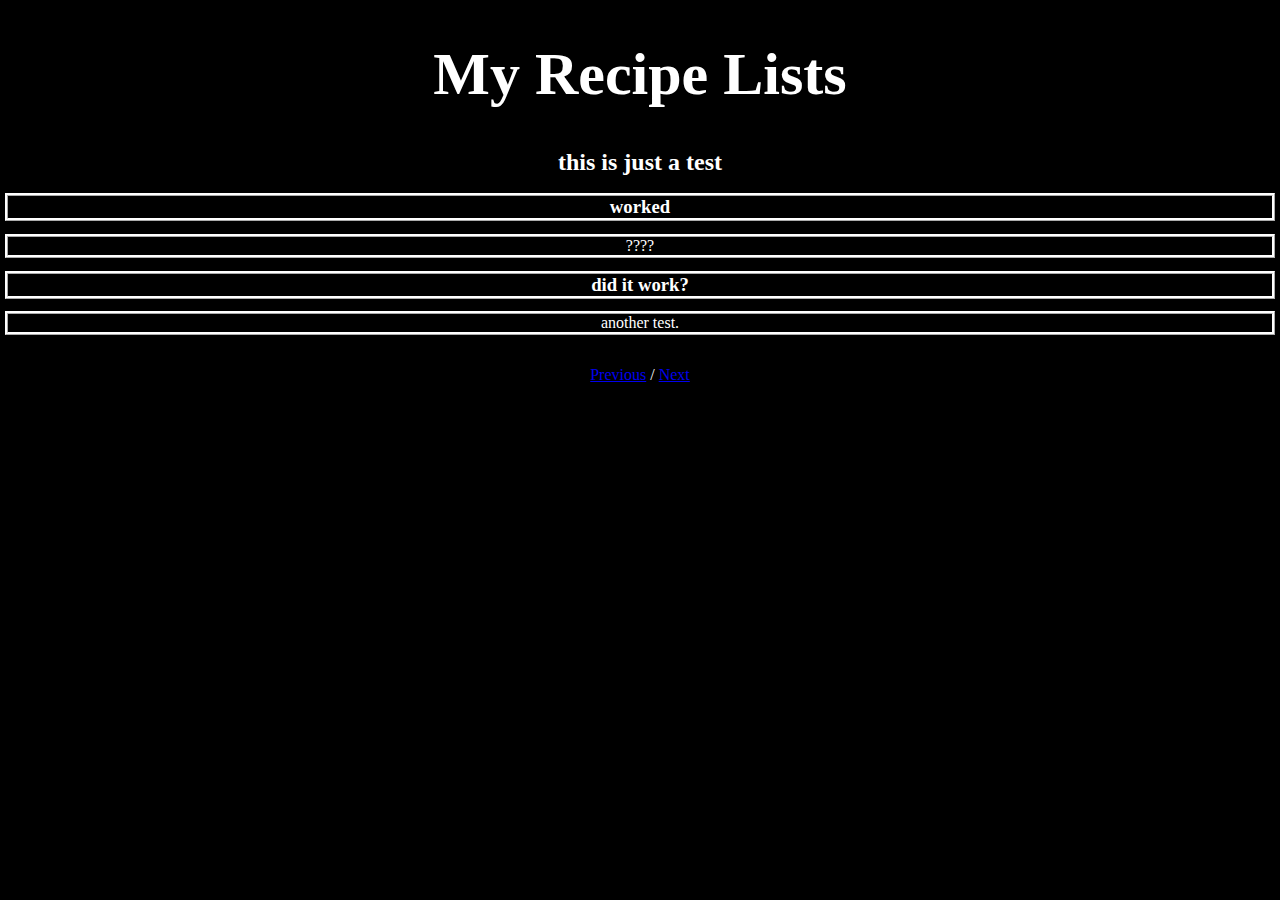
<file: Page2.html>
<!DOCTYPE html>
<html lang="en">
    <head>
        <style>
::spelling-error {
  text-decoration: underline red;
  color: red;
}
        </style>
         <title>Y(our) Lists.org</title>
          <meta charset="utf-8">
            <link href="https://fonts.googleapis.com/css2?family=Source+Serif+4:ital,opsz,wght@0,8..60,200..900;1,8..60,200..900&display=swap" rel="stylesheet">

    </head>
        <body style="background-color: black;">
            <header>
                <center>
                                <!-- website logo -->
                    <h1 style="color: white; font-size: 60px;">My Recipe Lists</h1>
                </center>
            </header>

            <main>
                <link rel="stylesheet" type="text/css" href="css/page2_styles.css">
                <h2 style="color: white; text-align: center; font-style: normal;">this is just a test</h2>

                <h3>worked</h3>

                <p>????</p>

                <h3>did it work?</h3>

                <ol></ol>
                <ol></ol>
                <ol></ol>
                <ol></ol>
                <ol></ol>
                <ol></ol>
                <ol></ol>
                <ol></ol>
                <ol></ol>
                <ol></ol>

            </main>

            <footer>
                <center>
                    <p>another test.</p>
                    <br>
                    <a href="index.html" title="Go back?";>Previous</a><span style="color: white;"> / </span><a href="page3.html" title="Next?">Next</a> 
                </center>
                    <a href="Secret.html" title="Don't Click";><span style="opacity: 0;">o</span></a>
            </footer>
        </body>
</html>
</file>
<file: css/page2_styles.css>
h3, p {
    text-align: center;
    outline-style: ridge;
    outline-color: white;
    color: rgb(255, 255, 255);
}

::spelling-error {
  text-decoration: underline red;
  color: red;
}
</file>
